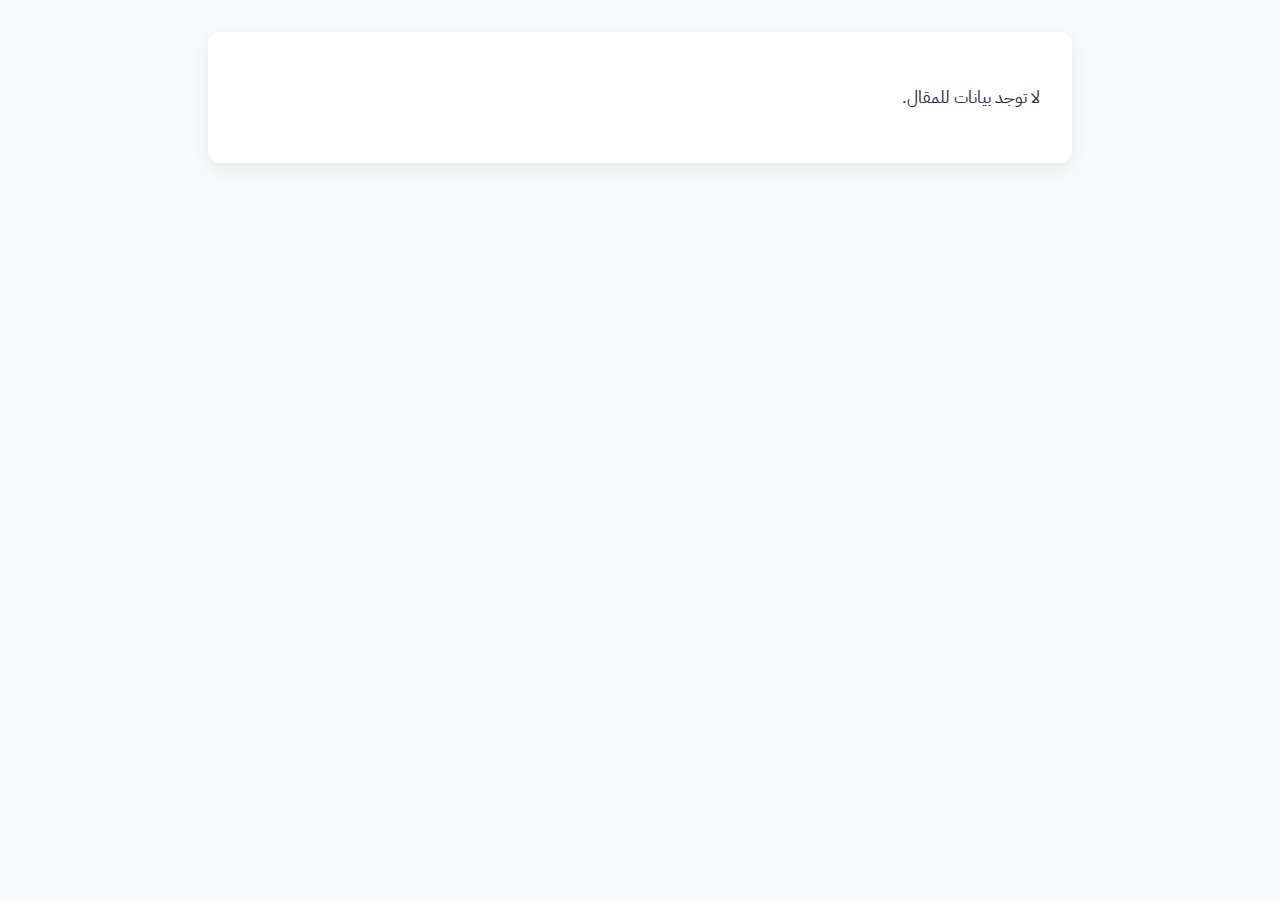
<file: article.html>
<!DOCTYPE html>
<html lang="ar" dir="rtl">
<head>
  <meta charset="UTF-8">
  <meta name="viewport" content="width=device-width, initial-scale=1.0">
  <title>المقال</title>
  <link href="https://fonts.googleapis.com/css2?family=Noto+Kufi+Arabic&family=IBM+Plex+Sans+Arabic&display=swap" rel="stylesheet">
  <style>
    body {
      font-family: 'IBM Plex Sans Arabic', sans-serif;
      margin: 0;
      padding: 2rem;
      background: #f9fafb;
      color: #1f2937;
    }
    .article-container {
      max-width: 800px;
      margin: auto;
      background: white;
      padding: 2rem;
      border-radius: 12px;
      box-shadow: 0 6px 18px rgba(0,0,0,0.08);
    }
    .article-container img {
      width: 100%;
      height: auto;
      border-radius: 10px;
      margin-bottom: 1.5rem;
    }
    .article-container h1 {
      font-family: 'Noto Kufi Arabic', sans-serif;
      margin-bottom: 1rem;
    }
    .article-container p {
      font-size: 1.05rem;
      line-height: 2;
      white-space: pre-line;
    }
  </style>
</head>
<body>
  <div class="article-container" id="articleContent">
    <!-- سيتم ملء المحتوى ديناميكياً -->
  </div>

  <script>
    const data = JSON.parse(localStorage.getItem('article'));
    if (data) {
      document.getElementById('articleContent').innerHTML = `
        <img src="${data.image}" alt="صورة المقال" />
        <h1>${data.title}</h1>
        <p>${data.body}</p>
      `;
    } else {
      document.getElementById('articleContent').innerHTML = "<p>لا توجد بيانات للمقال.</p>";
    }
  </script>
</body>
</html>
</file>
